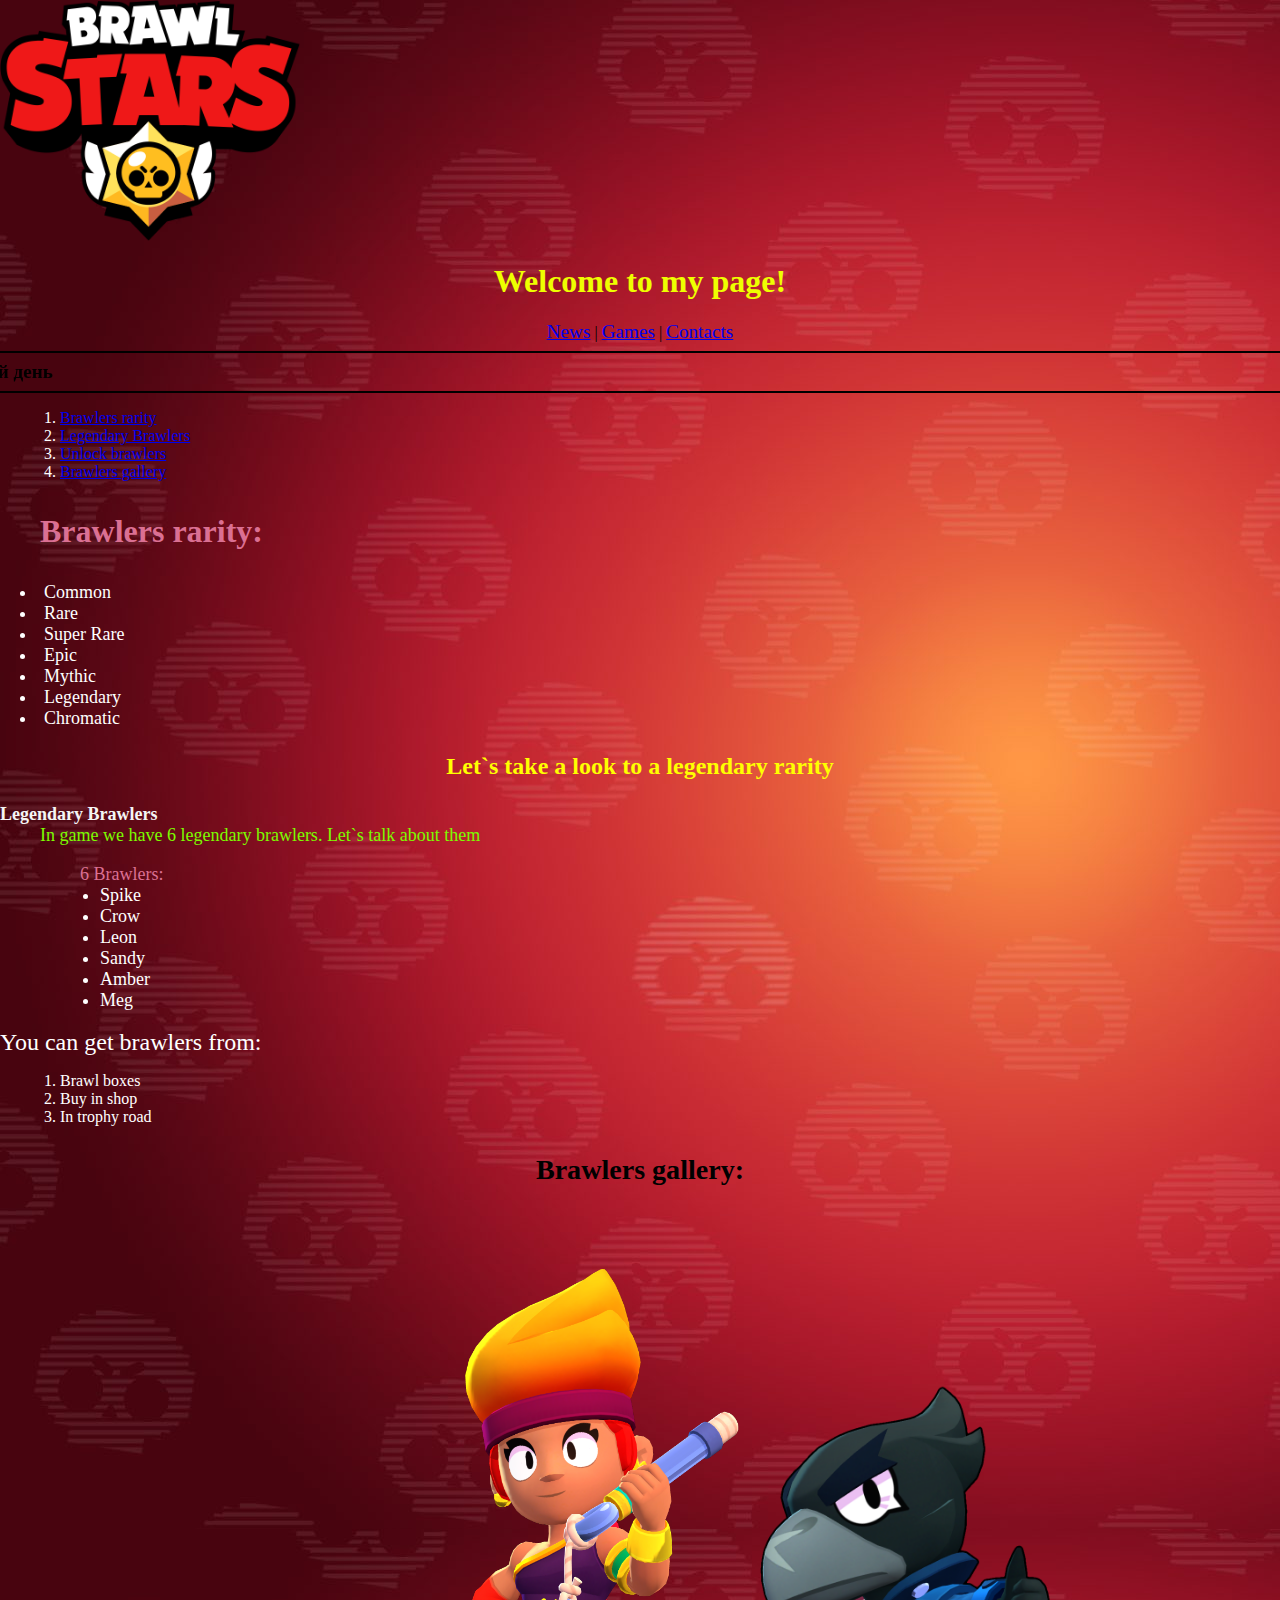
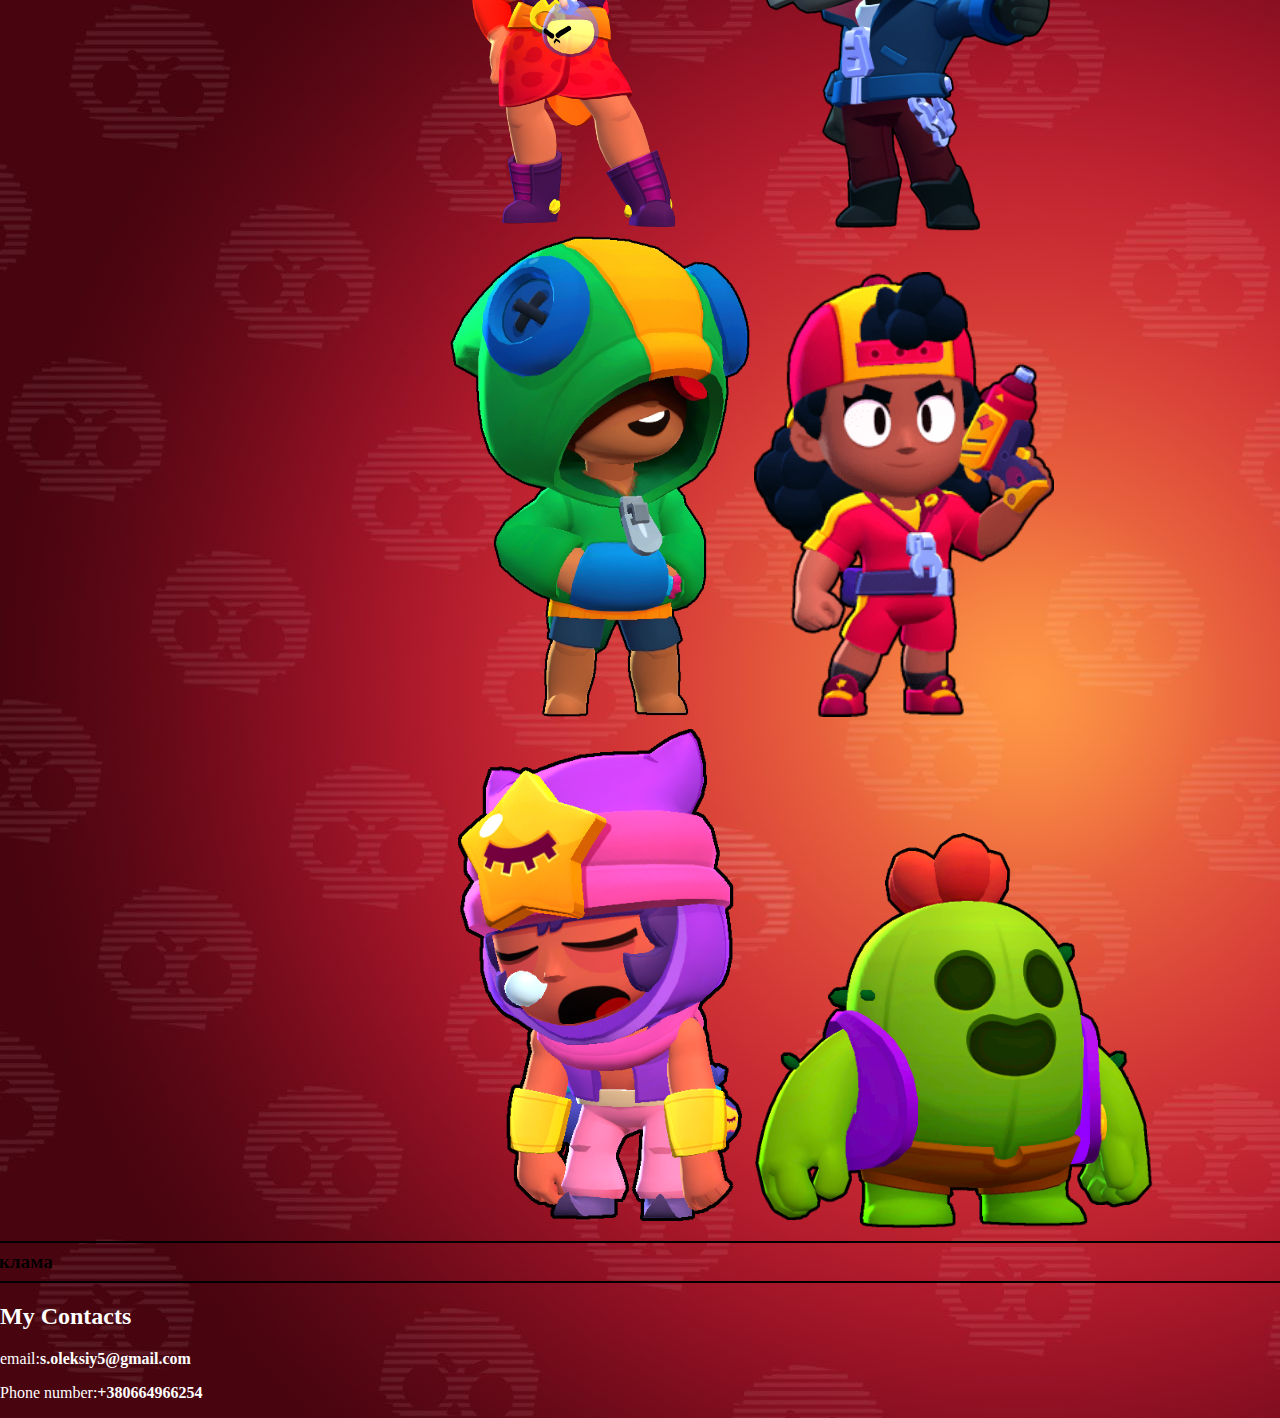
<file: index.html>
<html lang="en">
<head>
    <meta charset="UTF-8">
    <meta http-equiv="X-UA-Compatible" content="IE=edge">
    <meta name="viewport" content="width=device-width, initial-scale=1.0">
    <title>Legendary Brawlers!</title>
    <link rel="stylesheet" href="css/main.css">
</head>
<body> 
    <div class="header">
        <div class="wrapper">
            <img src="image/Brawl_Stars.png" width="300px" alt="Logo">
        </div>
    </div
    <div class="banner">
        <div class="wrapper">
            
            <h1>Welcome to my page!</h1>
           

            
            <nav align="center">
                <big><a href="News.html">News</a></big> |
                <big><a href="games.html">Games</a></big> |
                <big><a href="Contacts.html"> Contacts</a> </big>
                </nav>
                <div class="greet">
                <hr size="2" color="black">
             <marquee behavior="" direction="right"><big><b>  Добрий день </b></big></marquee>
             <hr size="2" color="black">
            </div>
            <div class="anchor">
                <ol>
            <li><a href="#title1">Brawlers rarity</a><br></li>
            <li><a href="#title2">Legendary Brawlers</a><br></li>
            <li><a href="#title3">Unlock brawlers</a><br></li>
            <li><a href="#title4">Brawlers gallery</a><br></li>
            </div>
            <font size="6">
                <a name="title1"></a>
                <b><ul>Brawlers rarity:</ul></b>
            </font>
            <font size="4">
                <li>Common</li> 
                <li>Rare</li>
                <li>Super Rare</li>
                <li>Epic</li>
                <li>Mythic</li>
                <li>Legendary</li>
                <li>Chromatic</li>
            </font>
            
                <b><font size="5"><dl align="center">
                    <a name="title2"></a>
                    Let`s take a look to a legendary rarity
                </dl>
            </font></b>
            <font size="4">
                <b><dt>Legendary Brawlers</dt></b>
                <dd>In game we have 6 legendary brawlers. Let`s talk about them <ul>
                    6 Brawlers:
                    <li>Spike</li>
                    <li>Crow</li>
                    <li>Leon</li>
                    <li>Sandy</li>
                    <li>Amber</li>
                    <li>Meg</li>
                </ul>
                </dd>
                </font>
                <font size="5">
                    <p>
                        <a name="title3"></a>
                    You can get brawlers from:</font> 
                    <ol>
                        <li>Brawl boxes</li>
                        <li>Buy in shop</li>
                        <li>In trophy road</li>
                    </ol>
                </p>
                <a name="title4"></a>
                <font size="5"><h3 align="center">Brawlers gallery:</h3></font>
                <div class="brawlers">
                    <img src="image/Amber_Skin-Default.png" width="300" alt="">
                    <img src="image/Crow_Skin-Default.png" width="300" alt="">
                    <img src="image/Leon_Skin-Default.png" width="300" alt="">
                    <img src="image/Meg_Skin-Default.png" width="300" alt="">
                    <img src="image/Sandy_Skin-Default.png" width="300" alt="">
                    <img src="image/Spike_Skin-Default.png" width="400" alt="">
                </div>
                <hr size="2" color="black">
             <marquee behavior="" direction="right"><big><b>  Тут могла бути ваша реклама </b></big></marquee>
             <hr size="2" color="black">
                
            <div class="contacts"><h2>My Contacts</h2>
           <p align="right"></p> email:<b>s.oleksiy5@gmail.com</b></p>
           <p align="right"></p> Phone number:<b>+380664966254</b></p></div>   
       </div>
   </div>
</body>
</html>
</file>
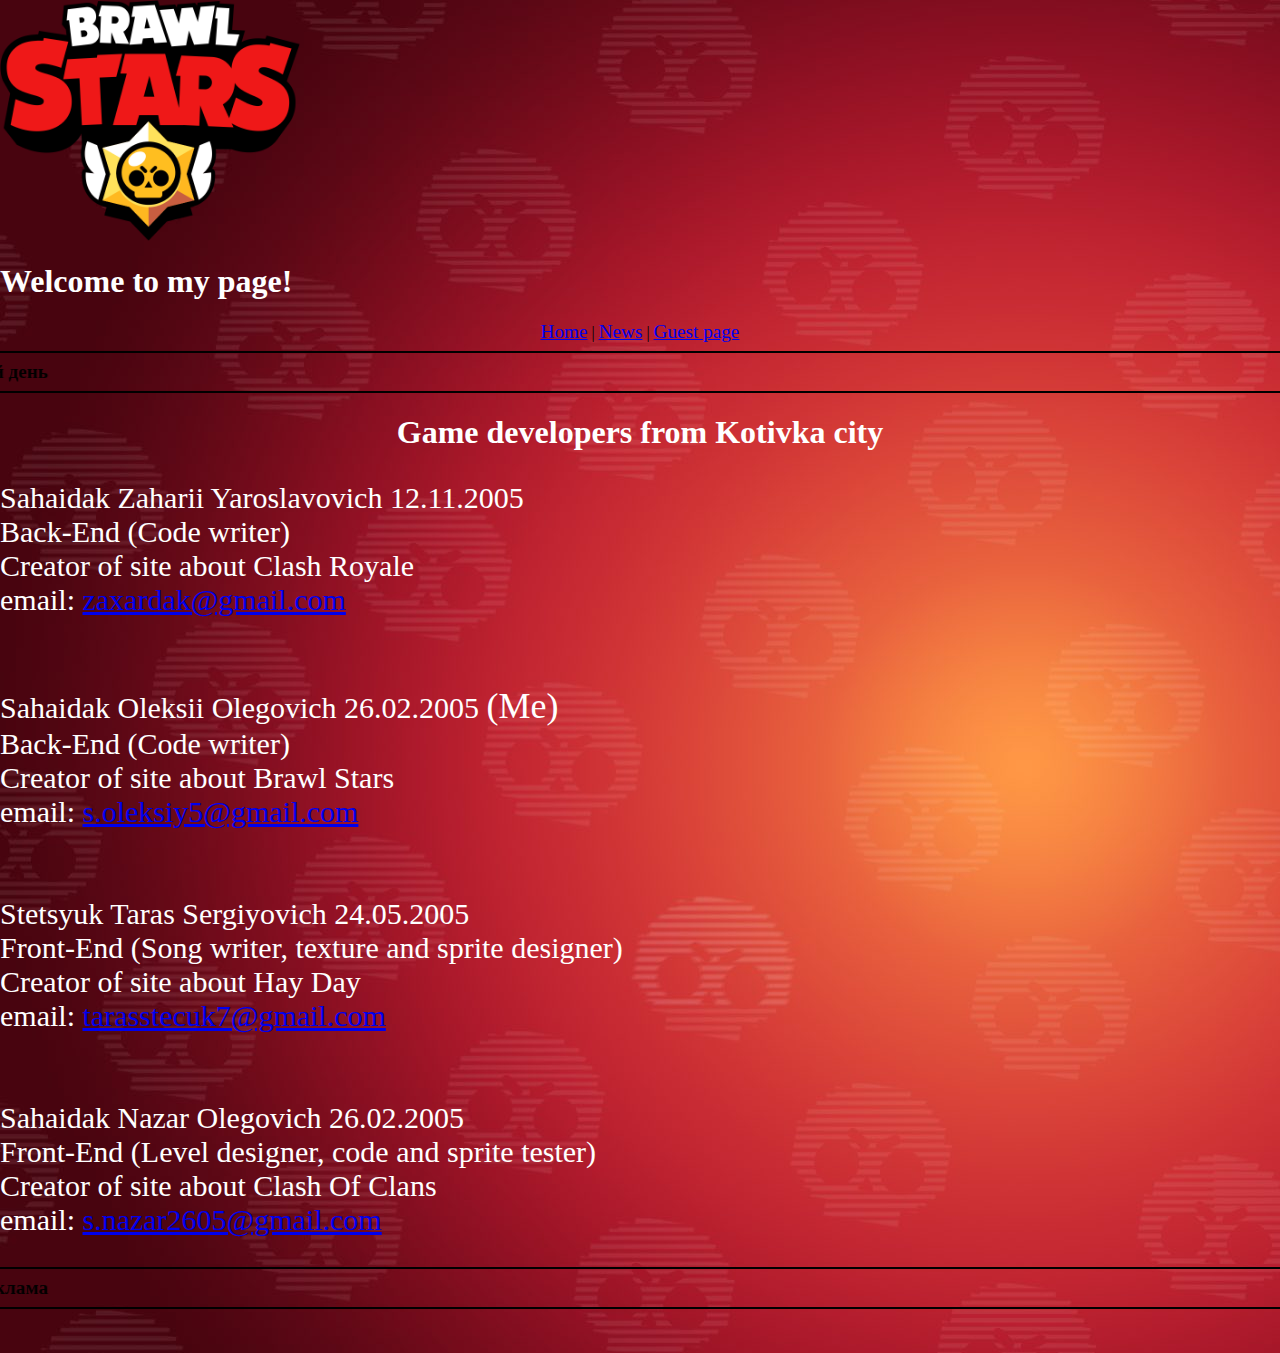
<file: Contacts.html>
<html lang="en">
<head>
    <meta charset="UTF-8">
    <meta http-equiv="X-UA-Compatible" content="IE=edge">
    <meta name="viewport" content="width=device-width, initial-scale=1.0">
    <title>Legendary Brawlers!</title>
    <link rel="stylesheet" href="css/contacts.css">
</head>
<body> 
    <div class="header">
        <div class="wrapper">
            <img src="image/Brawl_Stars.png" width="300px" alt="Logo">
        </div>
    </div
    <div class="banner">
        <div class="wrapper">
            
            <h1>Welcome to my page!</h1>
           

            
            <nav align="center">
                <big><a href="index.html">Home</a></big> |
                <big><a href="News.html">News</a></big> |
                <big><a href="games.html">Guest page</a></big>               
                </nav>
                <div class="greet">
                <hr size="2" color="black">
             <marquee behavior="" direction="right"><big><b>  Добрий день </b></big></marquee>
             <hr size="2" color="black">
            </div>
            
            <h1 align="center">
                Game developers from Kotivka city
            </h1>
            <p>
                Sahaidak Zaharii Yaroslavovich 12.11.2005 <br>
                Back-End (Code writer) <br>
                Creator of site about Clash Royale <br>
                email: <a href="mailto:zaxardak@gmail.com">zaxardak@gmail.com</a><br>
                <br>
                <br>
                Sahaidak Oleksii Olegovich 26.02.2005 <big>(Me)</big> <br>
                Back-End (Code writer) <br>
                Creator of site about Brawl Stars <br>
                email: <a href="mailto:s.oleksiy5@gmail.com">s.oleksiy5@gmail.com</a><br>
                <br>
                <br>
                Stetsyuk Taras Sergiyovich 24.05.2005 <br>
                Front-End (Song writer, texture and sprite designer) <br>
                Creator of site about Hay Day <br>
                email: <a href="mailto:tarasstecuk7@gmail.com">tarasstecuk7@gmail.com</a><br>
                <br>
                <br>
                Sahaidak Nazar Olegovich 26.02.2005  <br>
                Front-End (Level designer, code and sprite tester) <br>
                Creator of site about Clash Of Clans <br>
                email: <a href="mailto:s.nazar2605@gmail.com">s.nazar2605@gmail.com</a>
            </p>



                <hr size="2" color="black">
             <marquee behavior="" direction="right"><big><b>  Тут могла бути ваша реклама </b></big></marquee>
             <hr size="2" color="black">
                
            <br>
            <br>
            
   </div>
</body>
</html>
</file>
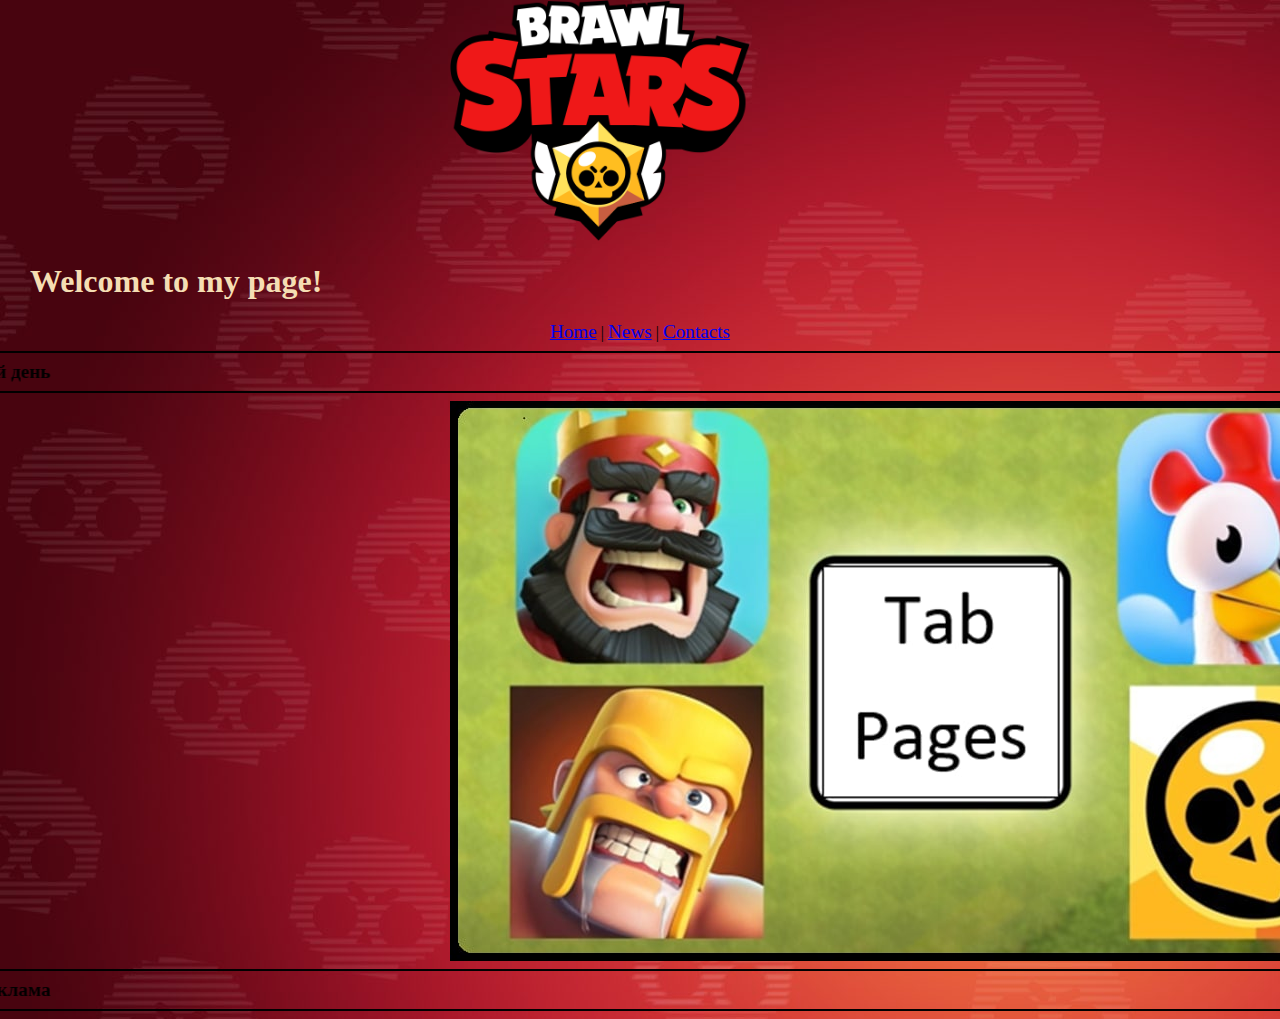
<file: games.html>
<html lang="en">
<head>
    <meta charset="UTF-8">
    <meta http-equiv="X-UA-Compatible" content="IE=edge">
    <meta name="viewport" content="width=device-width, initial-scale=1.0">
    <title>Legendary Brawlers!</title>
    <link rel="stylesheet" href="css/games.css">
</head>
<body> 
    <div class="header">
        <div class="wrapper">
            <img src="image/Brawl_Stars.png" width="300px" alt="Logo">
        </div>
    </div
    <div class="banner">
        <div class="wrapper">
            
            <h1>Welcome to my page!</h1>
           

            
            <nav align="center">
                <big><a href="index.html">Home</a></big> |
                <big><a href="News.html">News</a></big> |
                <big><a href="Contacts.html"> Contacts</a> </big>
                </nav>
                <div class="greet">
                <hr size="2" color="black">
             <marquee behavior="" direction="right"><big><b>  Добрий день </b></big></marquee>
             <hr size="2" color="black">
            </div>
            
            <div class="map">
                <img src="image/map.jpg" alt="" usemap="#mymap">
                <map name="mymap">
                    <area shape="rect" coords="70, 13, 312, 254" href="https://zaxarly.github.io/ClashRoyale/" alt="Clash Royale">
                    <area shape="rect" coords="60, 285, 312, 536" href="https://pidsnignyk.github.io/ClashOfClans/" alt="Clash Of Clans">
                    <area shape="rect" coords="670, 17, 915, 255" href="https://stetsyuktaras.github.io/Hay-Day/" alt="Hay Day">
                    <area shape="rect" coords="680, 285, 931, 536" href="https://lesuk7.github.io/LAboratorna2/" alt="Brawl Stars">
                </map>
            </div>


                <hr size="2" color="black">
             <marquee behavior="" direction="right"><big><b>  Тут могла бути ваша реклама </b></big></marquee>
             <hr size="2" color="black">
                
            
   </div>
</body>
</html>
</file>
<file: css/main.css>
body{
    background-image: url("../image/background.jpg");
    margin: 0;
    
}
  h1    {
    text-align: center;
    color: rgb(238, 255, 0);
  }
.great{
  background-color: skyblue;
}
li{
  margin-left: 20px;
  color: white;
}
dl{
  color: yellow;
}
dt{
  color: whitesmoke;
}
dd{
  color: lawngreen;
}
ul{
  color: palevioletred;
}
p{
  color: white;
}
.brawlers{
  width: 60%;
  margin-left: 450px;
}
.contacts{
  color: white;
}
</file>
<file: css/contacts.css>
body{
    background-image: url("../image/background.jpg");
    margin: 0;
}
p{
  color: white;
  font-size: 30px;
  font-family: Georgia, 'Times New Roman', Times, serif;
}    
h1{
  color: white;
}
</file>
<file: css/games.css>
body{
    background-image: url("../image/background.jpg");
    margin: 0;    
}
img{
  margin-left: 450px;
}
h1{
  color: wheat;
  margin-left: 30px;
}
</file>
